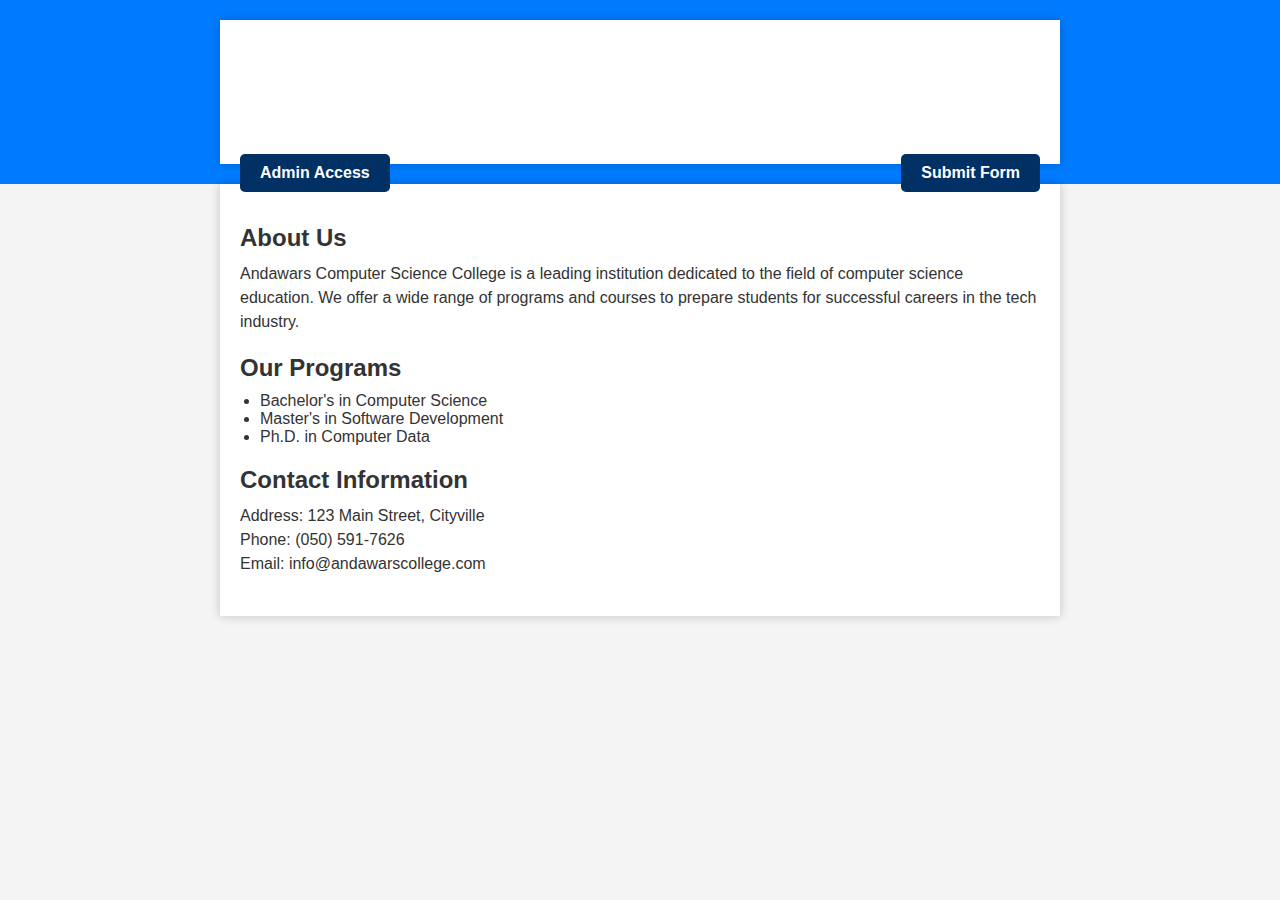
<file: index.html>
<!DOCTYPE html>
<html lang="en">
<head>
    <meta charset="UTF-8">
    <meta name="viewport" content="width=device-width, initial-scale=1.0">
    <title>Andawars Computer Science College</title>
    <link rel="stylesheet" href="styles.css"> <!-- Link to an external CSS file (styles.css) where the updated styles are defined -->
    <style>
        /* Additional inline styles can be added here if needed */
        body {
            font-family: Candara, Arial, sans-serif;
            background-color: #f4f4f4;
            margin: 0;
            padding: 0;
        }

        header {
            background-color: #007bff;
            color: #fff;
            padding: 20px 0;
            text-align: center;
        }

        .container {
            max-width: 800px;
            margin: 0 auto;
            padding: 20px;
            background-color: #fff;
            box-shadow: 0px 0px 10px rgba(0, 0, 0, 0.2);
        }

        h1 {
            font-size: 36px;
        }

        h2 {
            font-size: 24px;
            margin-top: 20px;
        }

        p {
            font-size: 16px;
            line-height: 1.5;
        }

        ul {
            list-style-type: disc;
            padding-left: 20px;
        }

        a.btn-submit {
            display: inline-block;
            padding: 10px 20px;
            background-color: #003064;
            color: #fff;
            text-decoration: none;
            font-weight: bold;
            border-radius: 5px;
            margin-top: 10px;
            margin-bottom: 20px;
        }

        a.btn-submit:hover {
            background-color: #324a8b;
        }
    </style>
</head>
<body>
    <header>
        <div class="container">
            <h1>Welcome to Andawars Computer Science College</h1>
            <a href="form.html" class="btn-submit" style="float: right;">Submit Form</a>
            <a href="adminlogin.html" class="btn-submit" style="float: left;">Admin Access</a>
        </div>
    </header>

    <div class="container">
        <h2>About Us</h2>
        <p>
            Andawars Computer Science College is a leading institution dedicated to the field of computer science education. We offer a wide range of programs and courses to prepare students for successful careers in the tech industry.
        </p>

        <h2>Our Programs</h2>
        <ul>
            <li>Bachelor's in Computer Science</li>
            <li>Master's in Software Development</li>
            <li>Ph.D. in Computer Data</li>
        </ul>

        <h2>Contact Information</h2>
        <p>
            Address: 123 Main Street, Cityville<br>
            Phone: (050) 591-7626<br>
            Email: info@andawarscollege.com
        </p>
    </div>
</body>
</html>
</file>
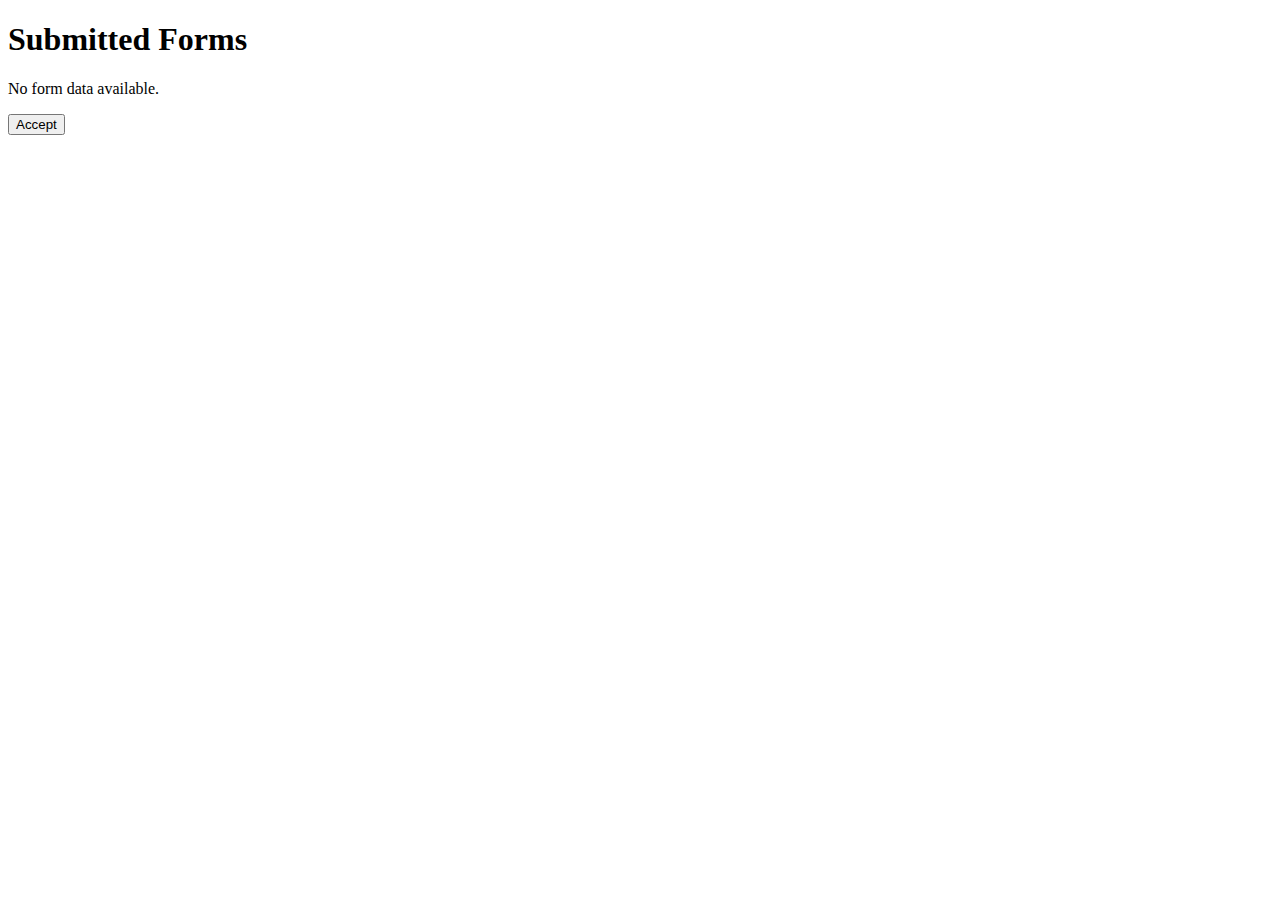
<file: admin.html>
<!-- admin.html -->
<!DOCTYPE html>
<html lang="en">
<script src="https://cdn.emailjs.com/dist/email.min.js"></script>
<head>
    <meta charset="UTF-8">
    <meta name="viewport" content="width=device-width, initial-scale=1.0">
    <title>Admin Page</title>
    <style>
        /* Your CSS styles here */
    </style>
</head>
<body>
    <header>
        <h1>Submitted Forms</h1>
    </header>

    <div class="container" id="form-data-container">
        <!-- Form data will be displayed here dynamically -->
    </div>

    <!-- Accept Button -->
    <button id="accept-button">Accept</button>

    <script>
        // Function to display form data from localStorage
        function displayFormData() {
            const formDataContainer = document.getElementById('form-data-container');
            const formDataString = localStorage.getItem('formData');
            const formData = JSON.parse(formDataString);

            if (formData) {
                const formDataElement = document.createElement('div');
                formDataElement.className = 'form-data';

                formDataElement.innerHTML = `
                    <h2>${formData['full-name']}</h2>
                    <p><strong>Email:</strong> ${formData['email']}</p>
                    <p><strong>Phone:</strong> ${formData['phone']}</p>
                    <p><strong>Field of Interest:</strong> ${formData['field-of-interest']}</p>
                    <p><strong>Graduate School:</strong> ${formData['graduate-school']}</p>
                    <p><strong>Message:</strong> ${formData['message']}</p>
                `;

                formDataContainer.appendChild(formDataElement);
            } else {
                const noDataElement = document.createElement('p');
                noDataElement.textContent = 'No form data available.';
                formDataContainer.appendChild(noDataElement);
            }
        }

        // Function to handle the "Accept" button click
        function handleAcceptClick() {
            // You can add code here to perform actions when the "Accept" button is clicked.
            // For example, running the "mailer.js" script.

            // Load and execute the "mailer.js" script
            const script = document.createElement('script');
            script.src = 'downloadjson.js';
            document.body.appendChild(script);
        }

        // Call the function to display form data
        displayFormData();

        // Add click event listener to the "Accept" button
        const acceptButton = document.getElementById('accept-button');
        if (acceptButton) {
            acceptButton.addEventListener('click', handleAcceptClick);
        }
    </script>
</body>
</html>
</file>
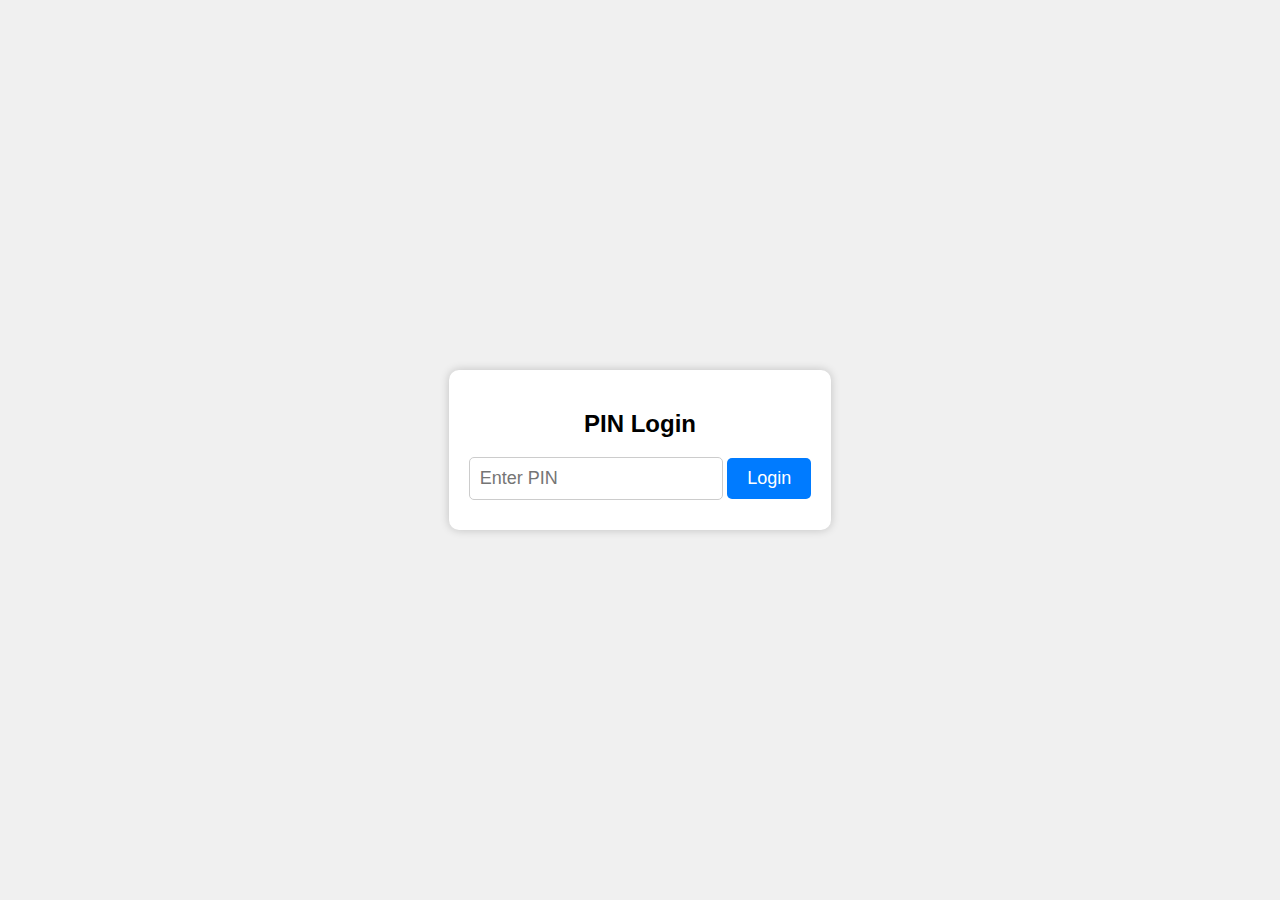
<file: adminlogin.html>
<!DOCTYPE html>
<html lang="en">
<head>
    <meta charset="UTF-8">
    <meta name="viewport" content="width=device-width, initial-scale=1.0">
    <title>PIN Login</title>
    <style>
        body {
            display: flex;
            justify-content: center;
            align-items: center;
            height: 100vh;
            margin: 0;
            background-color: #f0f0f0;
            font-family: Arial, sans-serif;
        }

        .login-container {
            text-align: center;
            padding: 20px;
            background-color: #fff;
            border-radius: 10px;
            box-shadow: 0px 0px 10px rgba(0, 0, 0, 0.2);
        }

        .pin-input {
            padding: 10px;
            font-size: 18px;
            border: 1px solid #ccc;
            border-radius: 5px;
            margin-bottom: 10px;
        }

        .login-button {
            padding: 10px 20px;
            background-color: #007bff;
            color: #fff;
            font-size: 18px;
            border: none;
            border-radius: 5px;
            cursor: pointer;
        }

        .login-button:hover {
            background-color: #0056b3;
        }
    </style>
</head>
<body>
    <div class="login-container">
        <h2>PIN Login</h2>
        <input type="password" class="pin-input" placeholder="Enter PIN" id="pin">
        <button class="login-button" onclick="login()">Login</button>
    </div>

    <script>
        function login() {
            const enteredPIN = document.getElementById('pin').value;
            const correctPIN = '2011';
    
            if (enteredPIN === correctPIN) {
                // Redirect to "admin.html" upon successful login
                window.location.href = 'admin.html';
            } else {
                alert('Incorrect PIN. Please try again.');
                // You can clear the PIN input field here.
                document.getElementById('pin').value = '';
            }
        }
    </script>
</body>
</html>
</file>
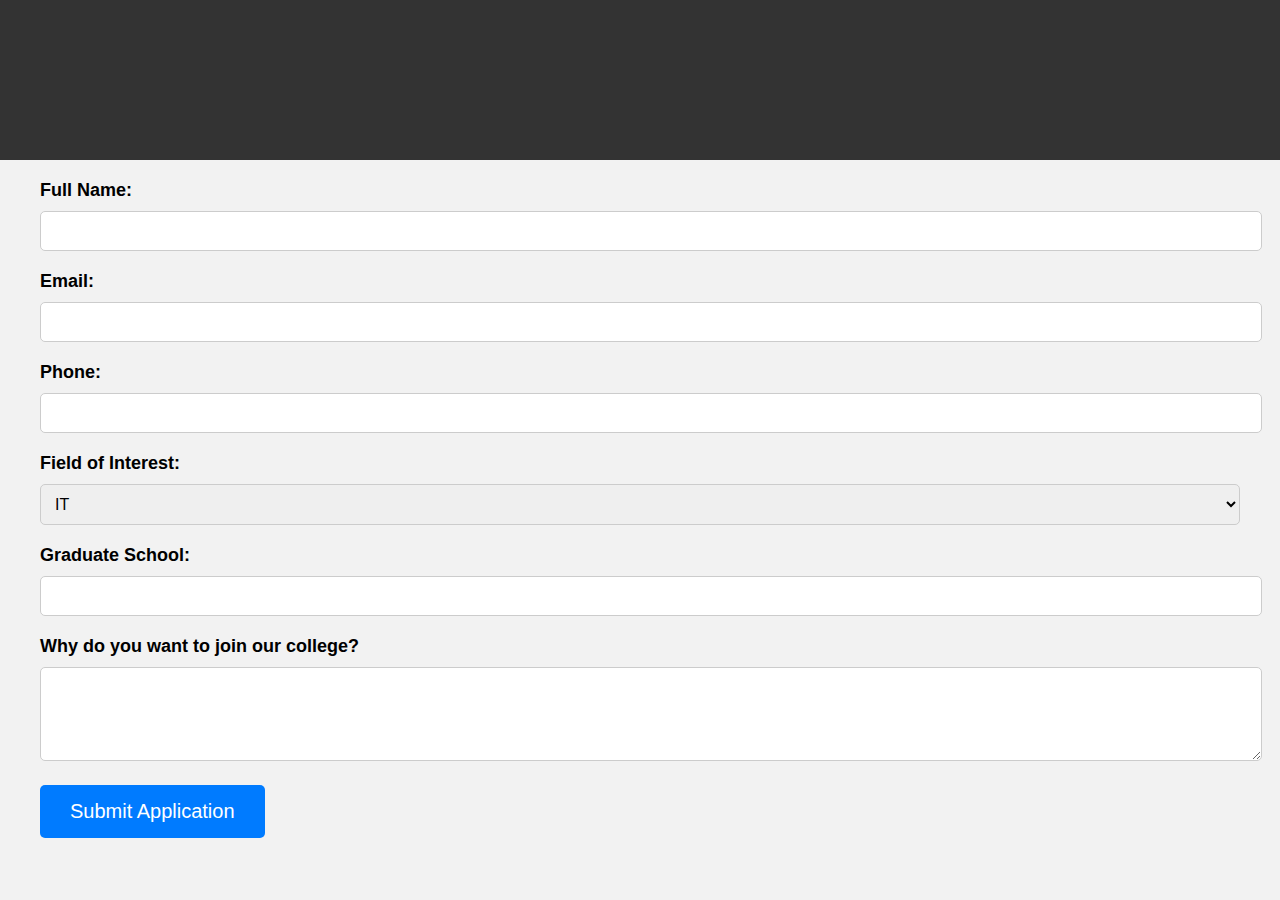
<file: form.html>
<!DOCTYPE html>
<html lang="en">
<head>
    <meta charset="UTF-8">
    <meta name="viewport" content="width=device-width, initial-scale=1.0">
    <title>College Application Form</title>
    <style>
        body {
            font-family: 'Candara', sans-serif;
            margin: 0;
            padding: 0;
            background-color: #f2f2f2;
        }

        header {
            background-color: #333;
            color: #fff;
            padding: 20px 0;
        }

        .container {
            max-width: 1200px;
            margin: 0 auto;
            padding: 20px;
        }

        h1 {
            font-size: 32px;
            font-weight: bold;
            color: #333;
            font-family: 'Candara', sans-serif;
        }

        .btn-submit {
            background-color: #007bff;
            color: #fff;
            padding: 15px 30px;
            border: none;
            border-radius: 5px;
            cursor: pointer;
            transition: background-color 0.3s;
            text-decoration: none;
            font-size: 20px;
            font-family: 'Candara', sans-serif;
        }

        .btn-submit:hover {
            background-color: #0056b3;
        }

        .form-group {
            margin-bottom: 20px;
        }

        label {
            display: block;
            font-size: 18px;
            font-weight: bold;
            margin-bottom: 10px;
            font-family: 'Candara', sans-serif;
        }

        input[type="text"],
        input[type="email"],
        input[type="tel"],
        select,
        textarea {
            width: 100%;
            padding: 10px;
            font-size: 16px;
            border: 1px solid #ccc;
            border-radius: 5px;
            font-family: 'Candara', sans-serif;
        }
    </style>
</head>
<body>
    <header>
        <div class="container">
            <h1>College Application Form</h1>
        </div>
    </header>

    <div class="container">
        <form action="#" method="POST" id="application-form">
            <div class="form-group">
                <label for="full-name">Full Name:</label>
                <input type="text" id="full-name" name="full-name" required>
            </div>

            <div class="form-group">
                <label for="email">Email:</label>
                <input type="email" id="email" name="email" required>
            </div>

            <div class="form-group">
                <label for="phone">Phone:</label>
                <input type="tel" id="phone" name="phone" required>
            </div>

            <div class="form-group">
                <label for="field-of-interest">Field of Interest:</label>
                <select id="field-of-interest" name="field-of-interest" required>
                    <option value="IT">IT</option>
                    <option value="Data Science">Data Science</option>
                    <option value="App Developing">App Developing</option>
                </select>
            </div>

            <div class="form-group">
                <label for="graduate-school">Graduate School:</label>
                <input type="text" id="graduate-school" name="graduate-school" required>
            </div>

            <div class="form-group">
                <label for="message">Why do you want to join our college?</label>
                <textarea id="message" name="message" rows="4" required></textarea>
            </div>

            <button type="submit" class="btn-submit">Submit Application</button>
        </form>
    </div>

    <script src="add_data.js"></script>
    <script>
        // Add a click event listener to the submit button
        document.querySelector('.btn-submit').addEventListener('click', function(event) {
            event.preventDefault();
            addData();
        });
    </script>
</body>
</html>
</file>
<file: styles.css>
/* Reset some default styles */
body, h1, h2, p, ul {
    margin: 0;
    padding: 0;
}

/* Modern font and background styles */
body {
    font-family: Candara, Arial, sans-serif;
    background-color: #f4f4f4;
    color: #333; /* Default text color */
}

/* Header styles */
header {
    background-color: #007bff;
    color: #fff;
    padding: 20px 0;
    text-align: center;
}

.container {
    max-width: 800px;
    margin: 0 auto;
    padding: 20px;
    background-color: #fff;
    box-shadow: 0px 0px 10px rgba(0, 0, 0, 0.2);
}

/* Heading styles */
h1 {
    font-size: 36px;
    margin-bottom: 20px;
}

h2 {
    font-size: 24px;
    margin-top: 20px;
    margin-bottom: 10px;
}

/* Paragraph styles */
p {
    font-size: 16px;
    line-height: 1.5;
    margin-bottom: 20px;
}

/* Unordered list styles */
ul {
    list-style-type: disc;
    padding-left: 20px;
    margin-bottom: 20px;
}

/* Button styles */
a.btn-submit {
    display: inline-block;
    padding: 10px 20px;
    background-color: #007bff;
    color: #fff;
    text-decoration: none;
    font-weight: bold;
    border-radius: 5px;
    margin-top: 10px;
    margin-bottom: 20px;
    transition: background-color 0.3s ease-in-out;
}

a.btn-submit:hover {
    background-color: #0056b3;
}
</file>
